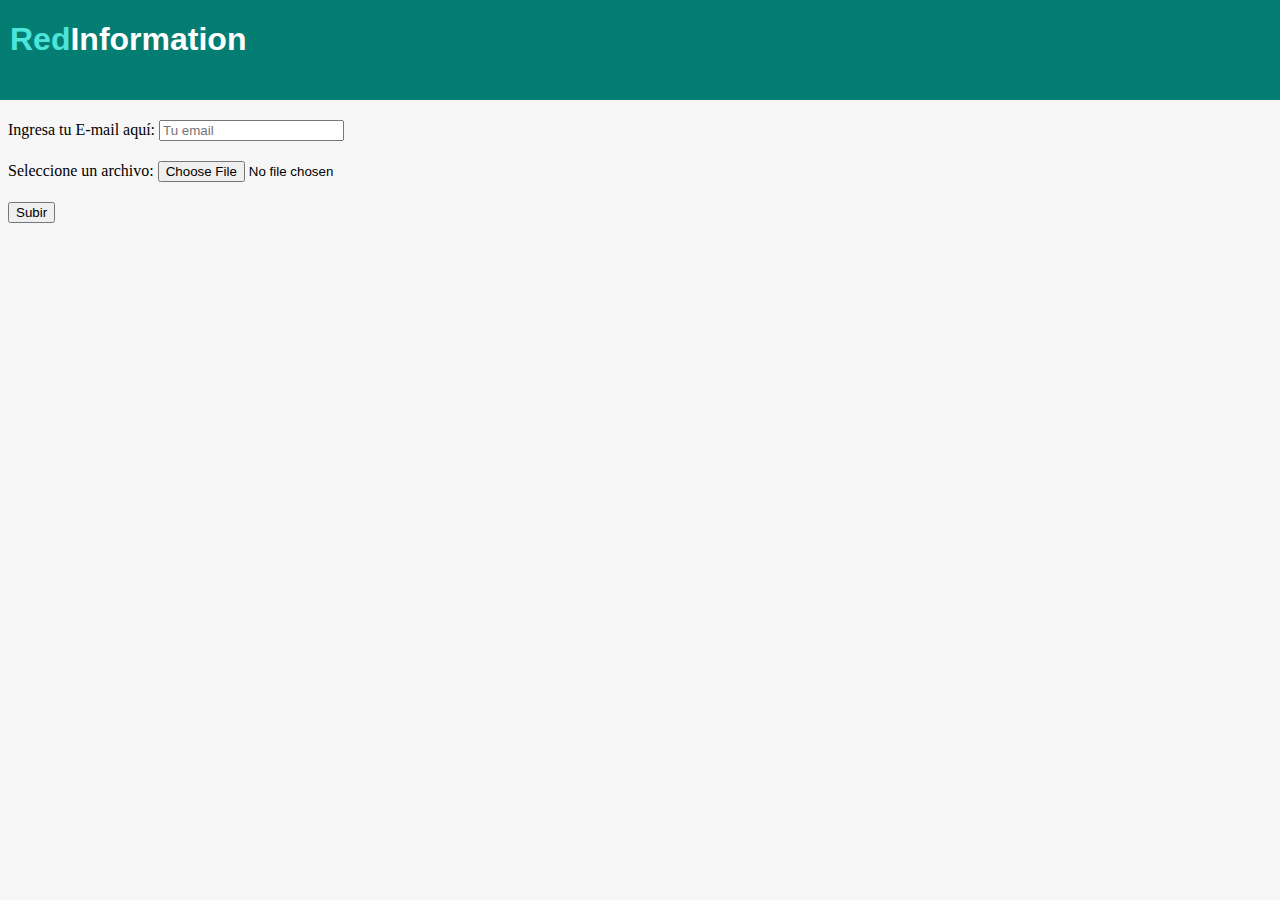
<file: index_codingdojo/subir_archivo_docx.html>
<!DOCTYPE html>
<html lang="en">
<head>
    <meta charset="UTF-8">
    <meta http-equiv="X-UA-Compatible" content="IE=edge">
    <meta name="viewport" content="width=device-width, initial-scale=1.0">
    <title>Subir Archivo</title>
    <link rel="stylesheet" href="subir_archivo.css">
</head>
<body>
    <header>
        <h1>Red<span>Information</span></h1>
    </header>
    <main>
        <div>
            <label>Ingresa tu E-mail aquí: </label>
            <input type="email" placeholder="Tu email" required>
        </div>
        <div>
            <label>Seleccione un archivo: </label>
            <input type="file" required>
        </div>
        <div>
            <input type="submit" value="Subir">
        </div>
    </main>
</body>
</html>
</file>
<file: index_codingdojo/subir_archivo.css>
body {
    background-color:  #f6f6f6;
    margin: 0;
}

header {
    position: fixed;
    margin-bottom: 100px;
    width: 100%;
    height: 100px;
    top: 0;
    background-color: #047d73;
    color: #4be6d9;
    display: flex;
}

header h1 {
    margin-left: 10px;
    font-family: sans-serif;
}

header h1 span {
    color: #fff;
}

main {
    margin-top: 120px;
    margin-left: 8px;
}
main div {
    margin-top: 20px;
}
</file>
